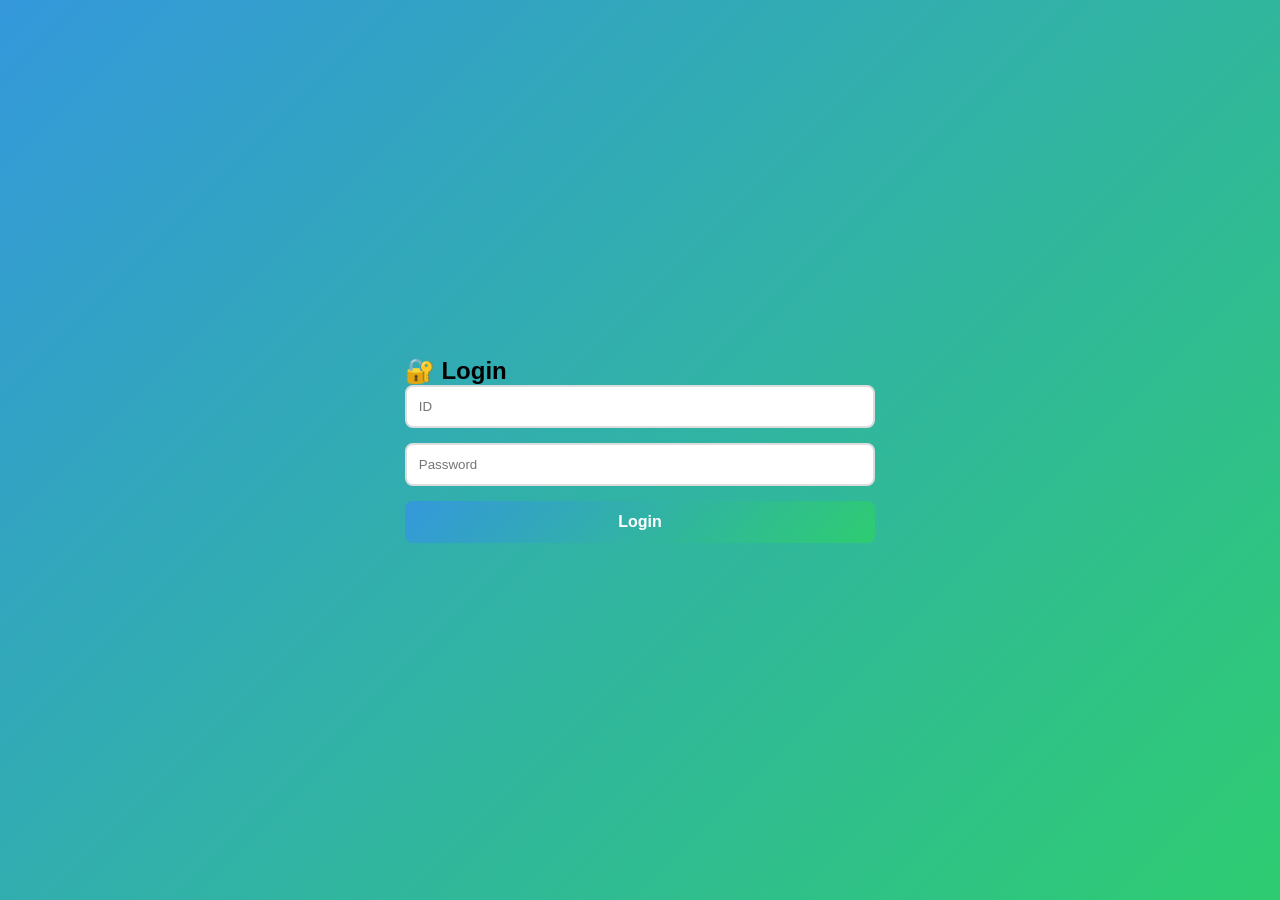
<file: index.html>
<!doctype html>
<html lang="id">
  <head>
    <meta charset="UTF-8" />
    <title>Login</title>
    <link rel="stylesheet" href="css/style.css" />
  </head>
  <body class="login-page">
    <div class="login-box">
      <h2>🔐 Login</h2>

      <input type="text" id="userId" placeholder="ID" />
      <input type="password" id="password" placeholder="Password" />

      <button onclick="login()">Login</button>
    </div>

    <script src="login.js"></script>
  </body>
</html>
</file>
<file: css/style.css>
/* Reset Dasar */
* {
  box-sizing: border-box;
  margin: 0;
  padding: 0;
  font-family: "Segoe UI", Tahoma, Geneva, Verdana, sans-serif;
}

body {
  background-color: #f4f7f6;
  padding: 20px;
  display: flex;
  flex-direction: column; /* 🔥 ini penting */
  align-items: center; /* biar container tetap tengah */
}
.navbar {
  width: 100%;
  text-align: center;
  margin-bottom: 15px;
}

.container {
  background: white;
  width: 100%;
  max-width: 500px;
  padding: 25px;
  border-radius: 15px;
  box-shadow: 0 4px 15px rgba(0, 0, 0, 0.1);
}

h1 {
  text-align: center;
  color: #2c3e50;
  margin-bottom: 5px;
}

#date {
  text-align: center;
  color: #7f8c8d;
  font-size: 0.9em;
  margin-bottom: 25px;
}

/* Input Nama */
.input-group {
  margin-bottom: 20px;
}

.input-group label {
  display: block;
  font-weight: bold;
  margin-bottom: 8px;
  color: #34495e;
}

input[type="text"] {
  width: 100%;
  padding: 12px;
  border: 2px solid #ddd;
  border-radius: 8px;
  outline: none;
  transition: 0.3s;
}

input[type="text"]:focus {
  border-color: #3498db;
}

/* List Pekerjaan */
.checklist-section h3,
.upload-section h3 {
  font-size: 1.1em;
  margin-bottom: 15px;
  color: #2c3e50;
  border-left: 4px solid #3498db;
  padding-left: 10px;
}

.item {
  display: flex;
  align-items: center;
  background: #f9f9f9;
  padding: 12px;
  margin-bottom: 10px;
  border-radius: 8px;
  cursor: pointer;
  transition: 0.2s;
}

.item:active {
  background: #ebf5fb;
}

.item input {
  width: 20px;
  height: 20px;
  margin-right: 15px;
}

.item span {
  color: #444;
  font-size: 1em;
}

/* Upload Foto */
.upload-section {
  margin-top: 25px;
  margin-bottom: 25px;
}

input[type="file"] {
  width: 100%;
  padding: 10px;
  background: #fff;
  border: 1px dashed #3498db;
  border-radius: 8px;
}

/* Tombol Kirim */
#submitBtn {
  width: 100%;
  padding: 15px;
  background-color: #27ae60;
  color: white;
  border: none;
  border-radius: 10px;
  font-size: 1.1em;
  font-weight: bold;
  cursor: pointer;
  transition: 0.3s;
}

#submitBtn:hover {
  background-color: #219150;
}
#submitBtn:disabled {
  background-color: #95a5a6;
  cursor: not-allowed;
}
#dataList div {
  transition: 0.3s;
}

#dataList div:hover {
  transform: scale(1.02);
}
#monthlyList table {
  margin-top: 10px;
  font-size: 0.9em;
}

#monthlyList th {
  background: #3498db;
  color: white;
}

#monthlyList tr:nth-child(even) {
  background: #f9f9f9;
}
.navbar {
  text-align: center;
  margin-bottom: 20px;
}

.navbar a {
  text-decoration: none;
  margin: 0 10px;
  color: #3498db;
  font-weight: bold;
}
#kacaDalamList {
  transition: all 0.3s ease;
}
.navbar {
  text-align: center;
  margin-bottom: 15px;
}

.navbar a {
  text-decoration: none;
  margin: 0 8px;
  color: #3498db;
  font-weight: 500;
  font-size: 14px;
}

.navbar a:hover {
  text-decoration: underline;
}
.navbar a {
  padding: 4px 8px;
  border-radius: 6px;
}

.navbar a:hover {
  background: #ecf5ff;
}
#welcomeUser {
  color: #2c3e50;
  font-weight: 500;
}
.login-page {
  background: linear-gradient(135deg, #3498db, #2ecc71);
  height: 100vh;
  display: flex;
  justify-content: center;
  align-items: center;
}
.login-box input {
  width: 100%;
  padding: 12px;
  margin-bottom: 15px;
  border: 2px solid #ddd;
  border-radius: 8px;
  outline: none;
  transition: 0.3s;
}
.login-box input:focus {
  border-color: #3498db;
}
.login-box button {
  width: 100%;
  padding: 12px;
  background: linear-gradient(135deg, #3498db, #2ecc71);
  color: white;
  border: none;
  border-radius: 8px;
  font-weight: bold;
  font-size: 16px;
  cursor: pointer;
  transition: 0.3s;
}

.login-box button:hover {
  transform: scale(1.03);
  opacity: 0.9;
}

.login-box button:active {
  transform: scale(0.98);
}
.mini-loading {
  display: flex;
  align-items: center;
  gap: 8px;
  padding: 10px 0;
  font-size: 14px;
}

.mini-spinner {
  width: 16px;
  height: 16px;
  border: 2px solid #ddd;
  border-top: 2px solid #2563eb;
  border-radius: 50%;
  animation: spin 0.7s linear infinite;
}

@keyframes spin {
  from {
    transform: rotate(0deg);
  }
  to {
    transform: rotate(360deg);
  }
}
.mini-loading {
  display: flex;
  align-items: center;
  justify-content: center;
  gap: 10px;
  padding: 20px;
  font-weight: bold;
}

.mini-spinner {
  width: 20px;
  height: 20px;
  border: 3px solid rgba(0, 0, 0, 0.2);
  border-top: 3px solid #3498db;
  border-radius: 50%;
  animation: spin 0.8s linear infinite;
}

@keyframes spin {
  to {
    transform: rotate(360deg);
  }
}
.fade-in-report {
  animation: fadeReport 0.5s ease;
}

@keyframes fadeReport {
  from {
    opacity: 0;
    transform: translateY(8px);
  }
  to {
    opacity: 1;
    transform: translateY(0);
  }
}
.report-show {
  animation: reportFade 0.6s ease;
}

@keyframes reportFade {
  from {
    opacity: 0;
    transform: translateY(12px);
  }
  to {
    opacity: 1;
    transform: translateY(0);
  }
}
</file>
